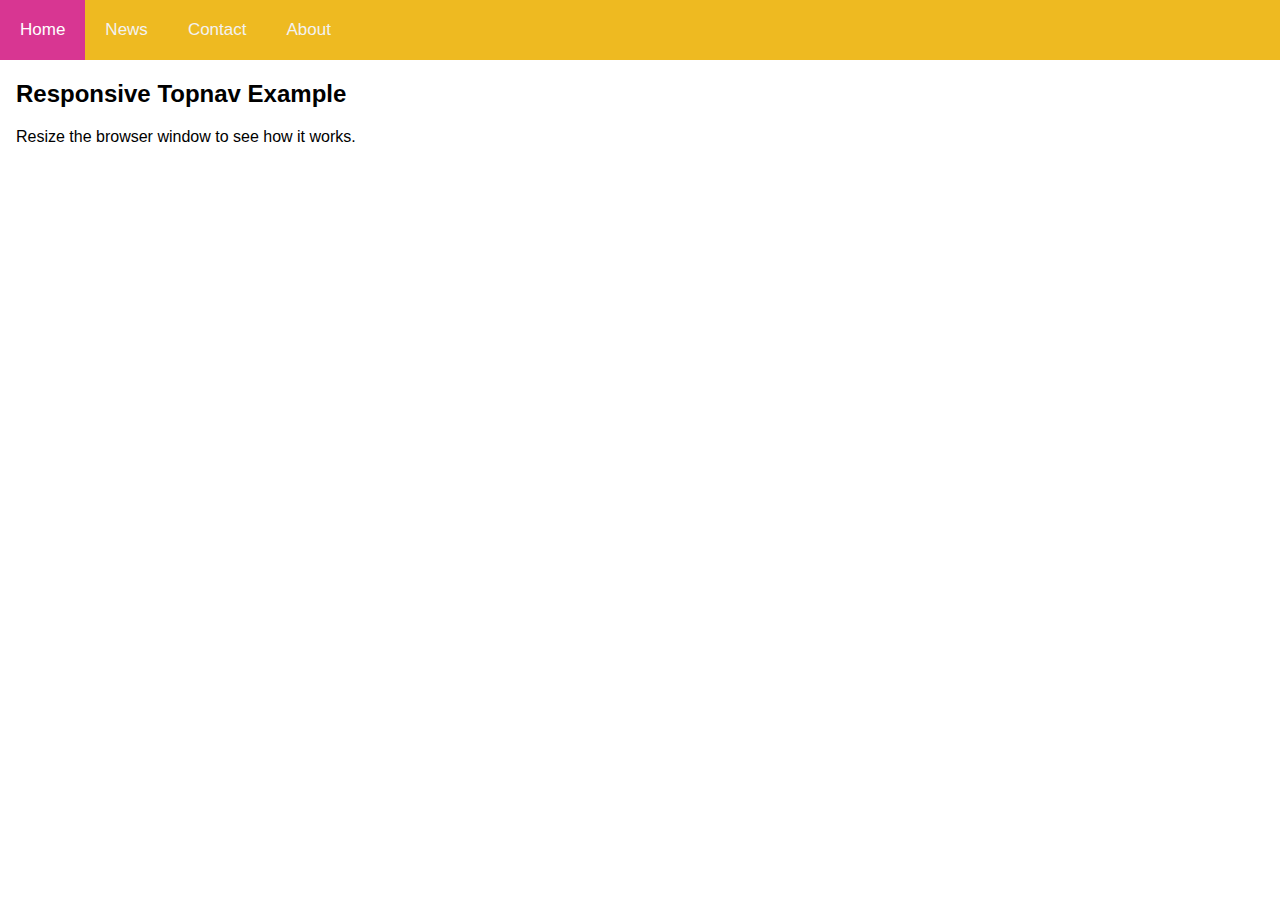
<file: index.html>
<!DOCTYPE html>
<html>
<head>
<meta name="viewport" content="width=device-width, initial-scale=1">
<link rel="stylesheet" href="https://cdnjs.cloudflare.com/ajax/libs/font-awesome/4.7.0/css/font-awesome.min.css">
<link rel="stylesheet" href="css/style.css">
<script src="js/main.js"></script>
</head>
<body>

<div class="topnav" id="myTopnav">
  <a href="#home" class="active">Home</a>
  <a href="#news">News</a>
  <a href="#contact">Contact</a>
  <a href="#about">About</a>
  <a href="javascript:void(0);" class="icon" onclick="myFunction()">
    <i class="fa fa-bars"></i>
  </a>
</div>

<div style="padding-left:16px">
  <h2>Responsive Topnav Example</h2>
  <p>Resize the browser window to see how it works.</p>
</div>

</body>
</html>
</file>
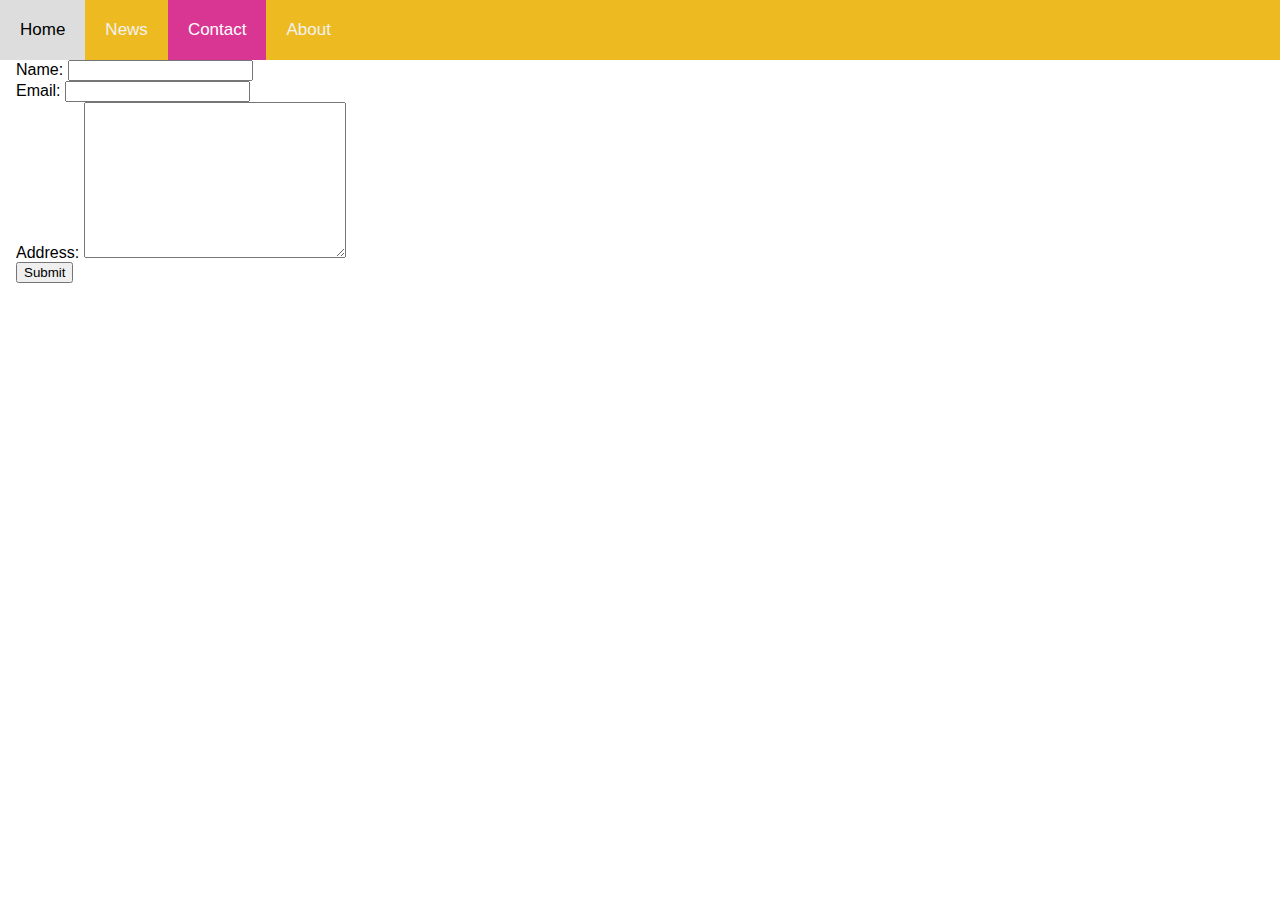
<file: contact.html>
<!DOCTYPE html>
<html>
<head>
<meta name="viewport" content="width=device-width, initial-scale=1">
<link rel="stylesheet" href="https://cdnjs.cloudflare.com/ajax/libs/font-awesome/4.7.0/css/font-awesome.min.css">
<link rel="stylesheet" href="css/style.css">
<script src="js/main.js"></script>
</head>
<body>

<div class="topnav" id="myTopnav">
  <a href="index.html">Home</a>
  <a href="#news">News</a>
  <a href="contact.html" class="active">Contact</a> 
  <a href="#about">About</a>
  <a href="javascript:void(0);" class="icon" onclick="myFunction()">
    <i class="fa fa-bars"></i>
  </a>
</div>

<div style="padding-left:16px">
  <form action="">
    Name: <input type="text" name="name" id="name"><br>
    Email: <input type="email" name="email" id="email"><br>
    Address: <textarea name="address" id="address" cols="30" rows="10"></textarea><br>
    <input type="submit" value="Submit">
  </form>
</div>

</body>
</html>
</file>
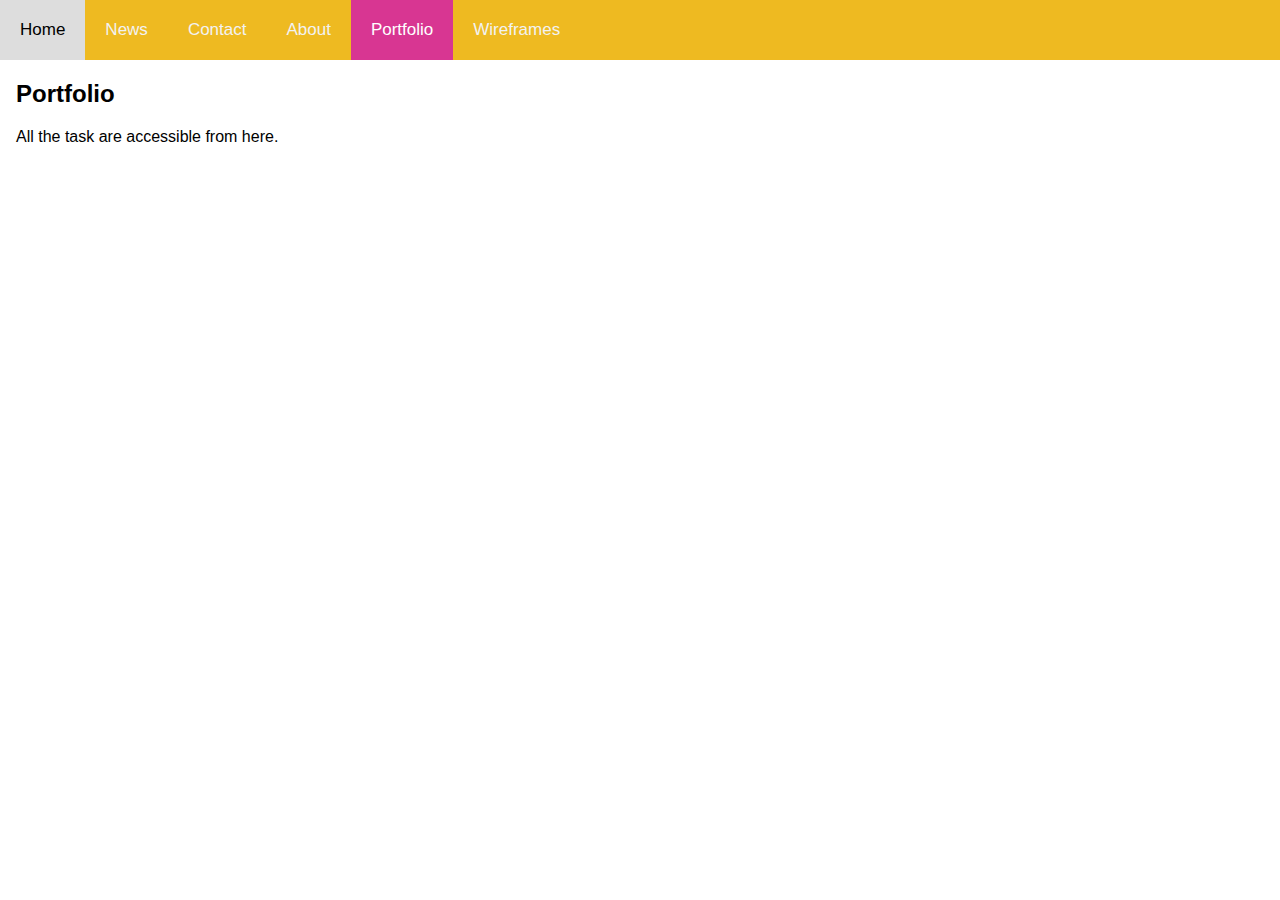
<file: portfolio.html>
<!DOCTYPE html>
<html>
<head>
<meta name="viewport" content="width=device-width, initial-scale=1">
<link rel="stylesheet" href="https://cdnjs.cloudflare.com/ajax/libs/font-awesome/4.7.0/css/font-awesome.min.css">
<link rel="stylesheet" href="css/style.css">
<script src="js/main.js"></script>
</head>
<body>

<div class="topnav" id="myTopnav">
  <a href="index.html">Home</a>
  <a href="#news">News</a>
  <a href="contact.html">Contact</a> 
  <a href="#about">About</a>
  <a href="portfolio.html" class="active">Portfolio</a>
  <a href="wireframe.html">Wireframes</a>
  <a href="javascript:void(0);" class="icon" onclick="myFunction()">
    <i class="fa fa-bars"></i>
  </a>
</div>

<div style="padding-left:16px">
  <h2>Portfolio</h2>
  <p>All the task are accessible from here.</p>
</div>

</body>
</html>
</file>
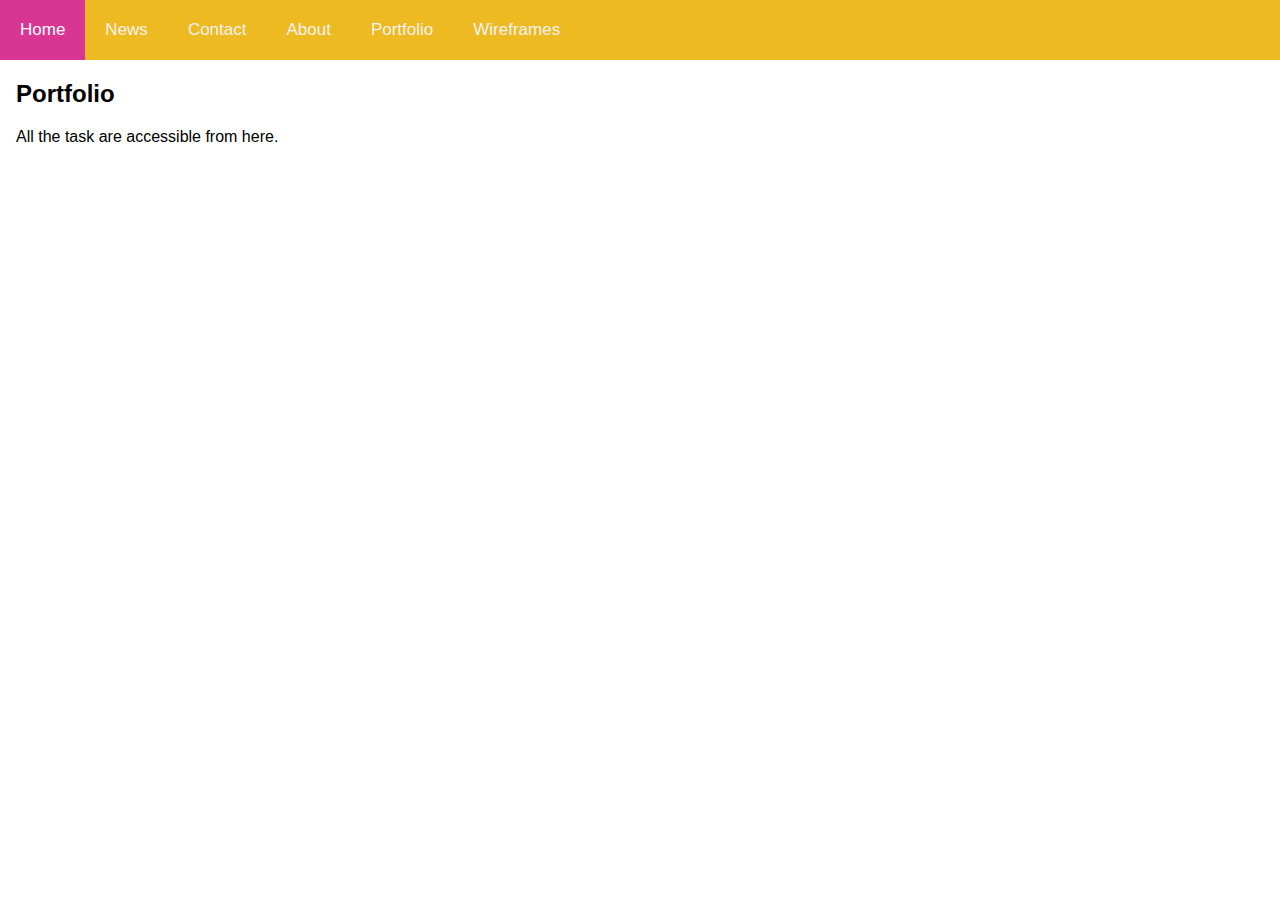
<file: wireframe.html>
<!DOCTYPE html>
<html>
<head>
<meta name="viewport" content="width=device-width, initial-scale=1">
<link rel="stylesheet" href="https://cdnjs.cloudflare.com/ajax/libs/font-awesome/4.7.0/css/font-awesome.min.css">
<link rel="stylesheet" href="css/style.css">
<script src="js/main.js"></script>
</head>
<body>

<div class="topnav" id="myTopnav">
  <a href="index.html" class="active">Home</a>
  <a href="#news">News</a>
  <a href="contact.html">Contact</a> 
  <a href="#about">About</a>
  <a href="portfolio.html">Portfolio</a>
  <a href="wireframe.html">Wireframes</a>
  <a href="javascript:void(0);" class="icon" onclick="myFunction()">
    <i class="fa fa-bars"></i>
  </a>
</div>

<div style="padding-left:16px">
  <h2>Portfolio</h2>
  <p>All the task are accessible from here.</p>
</div>

</body>
</html>
</file>
<file: css/style.css>
body {
    margin: 0;
    font-family: Arial, Helvetica, sans-serif;
  }
  
  .topnav {
    overflow: hidden;
    background-color: #eeba21;
  }
  
  .topnav a {
    float: left;
    display: block;
    color: #f2f2f2;
    text-align: center;
    padding: 20px 20px;
    text-decoration: none;
    font-size: 17px;
  }
  
  .topnav a:hover {
    background-color: #ddd;
    color: black;
  }
  
  .topnav a.active {
    background-color: #d83692;
    color: white;
  }
  
  .topnav .icon {
    display: none;
  }
  
  @media screen and (max-width: 600px) {
    .topnav a:not(:first-child) {display: none;}
    .topnav a.icon {
      float: right;
      display: block;
    }
  }
  
  @media screen and (max-width: 600px) {
    .topnav.responsive {position: relative;}
    .topnav.responsive .icon {
      position: absolute;
      right: 0;
      top: 0;
    }
    .topnav.responsive a {
      float: none;
      display: block;
      text-align: left;
    }
  }
</file>
